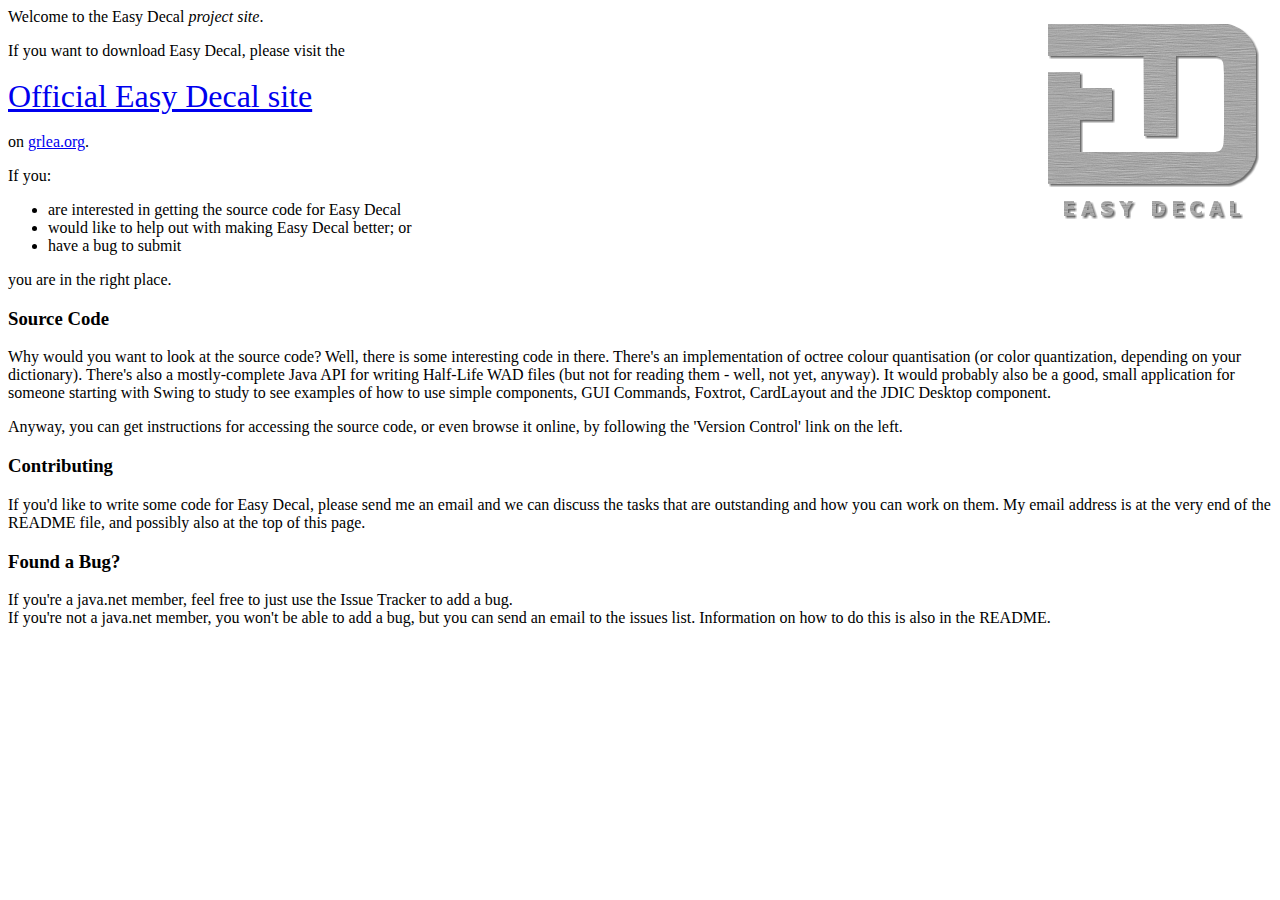
<file: www/index.html>
<html>

<head>
   <meta http-equiv="Content-Type" content="text/html; charset=iso-8859-1">
   <title>Easy Decal: CS Sprays in Seconds</title>
   <meta http-equiv="description"
         content="Easy Decal creates and installs custom decals (or &quot;sprays&quot;) in Counter-Strike and other Half-Life games.">
   <meta http-equiv="keywords" content="counter-strike, spray, decal, cs, half-life, hl, sprays, decals, create, tutorial, wally, easy">
</head>

<body>

   <img src="images/ED_Metal.png" width="240" height="216" align="right">

   <p>
      Welcome to the Easy Decal <i>project site</i>.<br/>
   </p>

   <p>
      If you want to download Easy Decal, please visit the
      <br/>
      <br/>
      <font size="+3"><a href="http://www.grlea.org/easydecal/">Official Easy Decal site</a></font>
      <br/>
      <br/>
      on <a href="http://www.grlea.org/">grlea.org</a>.
   </p>

   <p>
      If you:
   </p>

   <ul>
      <li>are interested in getting the source code for Easy Decal</li>
      <li>would like to help out with making Easy Decal better; or</li>
      <li>have a bug to submit</li>
   </ul>

   <p>
      you are in the right place.
   </p>

   <h3>Source Code</h3>

   <p>
      Why would you want to look at the source code?
      Well, there is some interesting code in there.
      There's an implementation of octree colour quantisation (or color quantization, depending
      on your dictionary).
      There's also a mostly-complete Java API for writing Half-Life WAD files
      (but not for reading them - well, not yet, anyway).
      It would probably also be a good, small application for someone starting with Swing to study
      to see examples of how to use simple components, GUI Commands, Foxtrot, CardLayout and the
      JDIC Desktop component.
   </p>

   <p>
      Anyway, you can get instructions for accessing the source code, or even browse it online,
      by following the 'Version Control' link on the left.
   </p>

   <h3>Contributing</h3>

   <p>
      If you'd like to write some code for Easy Decal, please send me an email and we can discuss
      the tasks that are outstanding and how you can work on them.
      My email address is at the very end of the README file, and possibly also at the top of this
      page.
   </p>


   <h3>Found a Bug?</h3>

   <p>
      If you're a java.net member, feel free to just use the Issue Tracker to add a bug.<br/>
      If you're not a java.net member, you won't be able to add a bug, but you can send an email
      to the issues list. Information on how to do this is also in the README.
   </p>


</body>

</html>
</file>
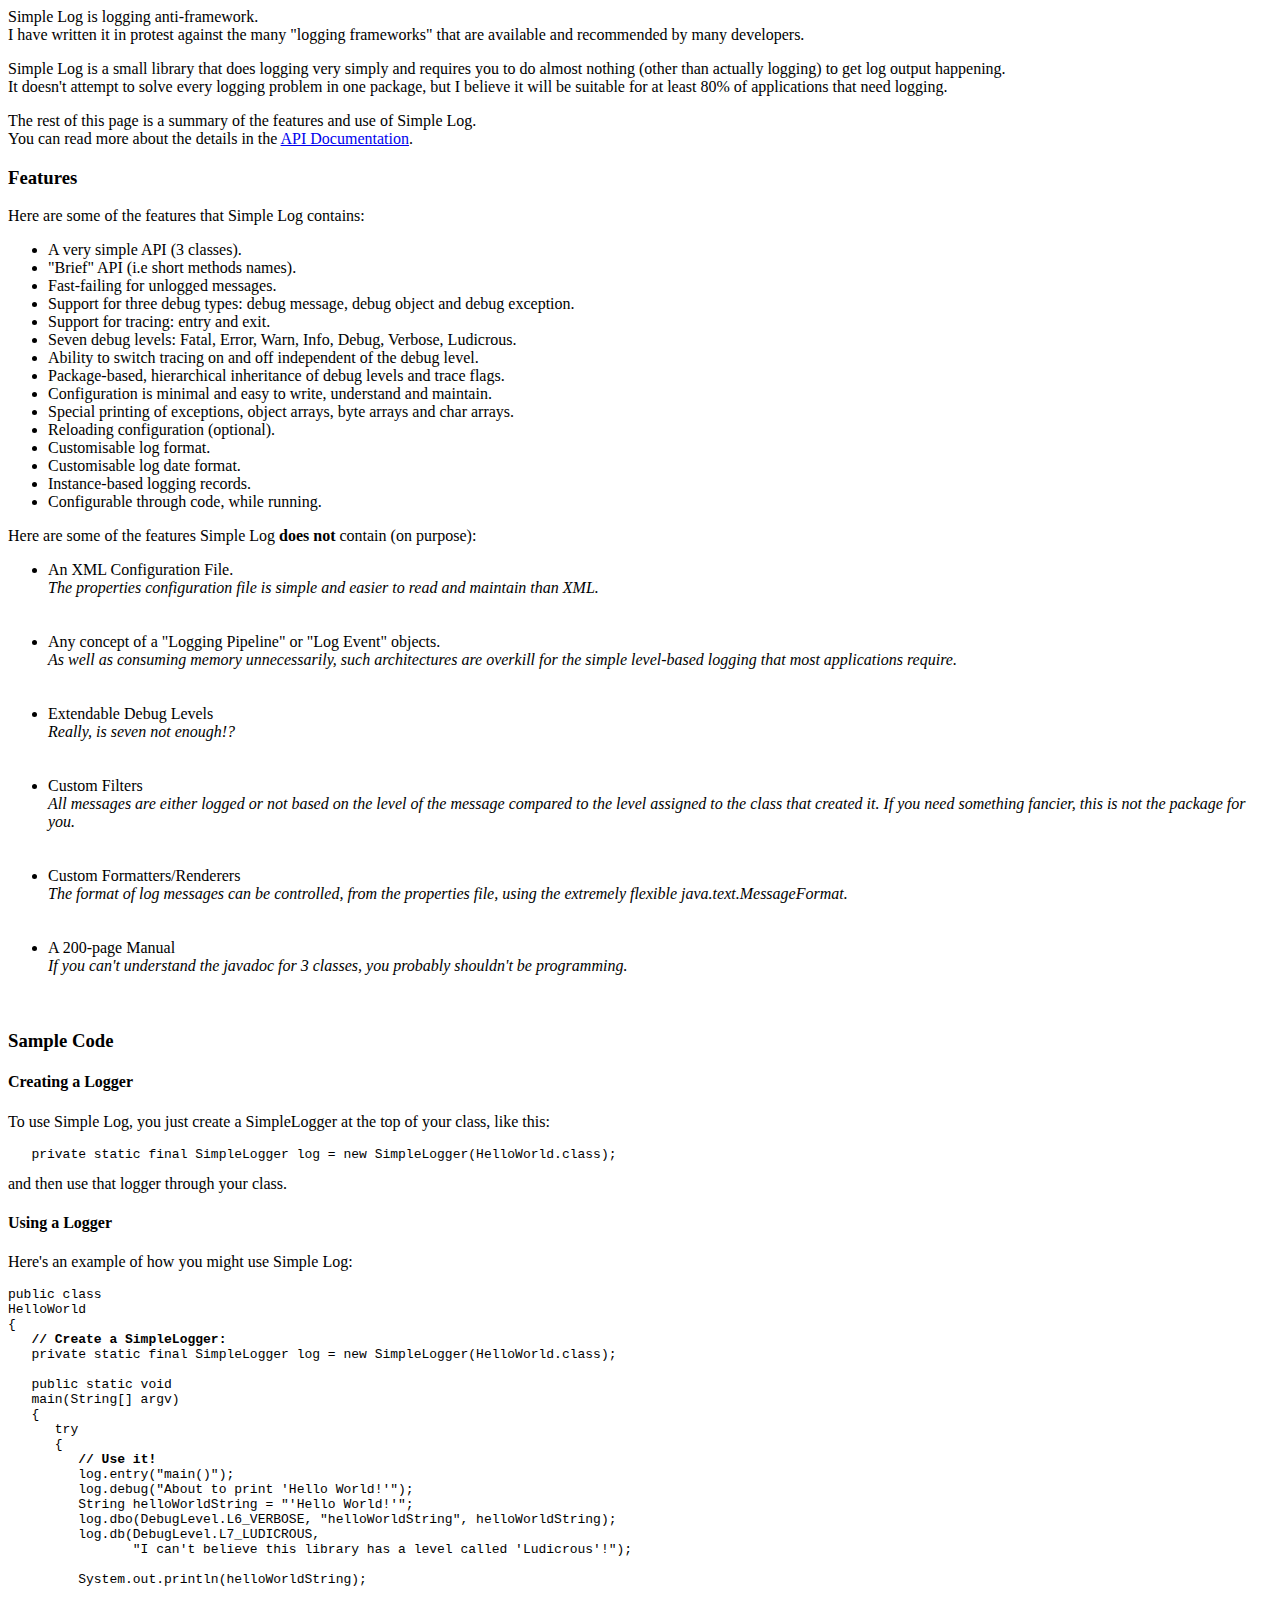
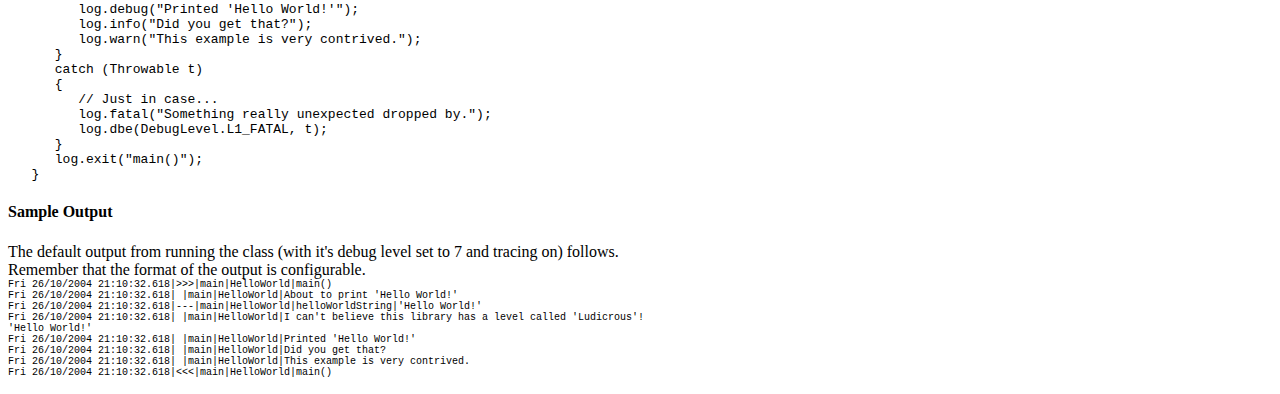
<file: www/images/index.html>
<html>

<head>
   <meta http-equiv="Content-Type" content="text/html; charset=iso-8859-1">
   <title>Simple Log: The Simple Way To Log</title>
   <meta http-equiv="description"
         content="Simple Log is a logging anti-framework; a logging library that just works.">
   <meta http-equiv="keywords" content="java log logging framework simple">
   <style type="text/css">
      p.copyright {
         font-size: smaller;
         color: #666666;
         margin-top: 50;
      }
   </style>
</head>

<body>

<!-- TODO (grlra): Need an image
<img src="images/ED_Metal.png" width="240" height="216" align="right">
-->

<p>
Simple Log is logging anti-framework.<br>
I have written it in protest against the many "logging frameworks" that are available and
recommended by many developers.
</p>

<p>
Simple Log is a small library that does logging very simply and requires you to do almost nothing
(other than actually logging) to get log output happening.<br>
It doesn't attempt to solve every logging problem in one package, but I believe it will be suitable
for at least 80% of applications that need logging.
</p>

<p>
The rest of this page is a summary of the features and use of Simple Log.<br>
You can read more about the details in the <a href="doc/api/index.html">API Documentation</a>.
</p>


<h3>Features</h3>

<p>
Here are some of the features that Simple Log contains:
<ul>
   <li>A very simple API (3 classes).</li>
   <li>"Brief" API (i.e short methods names).</li>
   <li>Fast-failing for unlogged messages.</li>
   <li>Support for three debug types: debug message, debug object and debug exception.</li>
   <li>Support for tracing: entry and exit.</li>
   <li>Seven debug levels: Fatal, Error, Warn, Info, Debug, Verbose, Ludicrous.</li>
   <li>Ability to switch tracing on and off independent of the debug level.</li>
   <li>Package-based, hierarchical inheritance of debug levels and trace flags.</li>
   <li>Configuration is minimal and easy to write, understand and maintain.</li>
   <li>Special printing of exceptions, object arrays, byte arrays and char arrays.</li>
   <li>Reloading configuration (optional).</li>
   <li>Customisable log format.</li>
   <li>Customisable log date format.</li>
   <li>Instance-based logging records.</li>
   <li>Configurable through code, while running.</li>
</ul>
</p>

<p>
Here are some of the features Simple Log <b>does not</b> contain (on purpose):
<ul>
   <li>
      An XML Configuration File.<br>
      <i>The properties configuration file is simple and easier to read and maintain than XML.</i>
   </li>
      <br>
      <br>
   <li>
      Any concept of a "Logging Pipeline" or "Log Event" objects.<br>
      <i>As well as consuming memory unnecessarily, such architectures are overkill for the simple
      level-based logging that most applications require.</i>
   </li>
      <br>
      <br>
   <li>
      Extendable Debug Levels<br>
      <i>Really, is seven not enough!?</i>
   </li>
      <br>
      <br>
   <li>
      Custom Filters<br>
      <i>All messages are either logged or not based on the level of the message compared to the
      level assigned to the class that created it. If you need something fancier, this is not the
      package for you.</i>
   </li>
      <br>
      <br>
   <li>
      Custom Formatters/Renderers<br>
      <i>The format of log messages can be controlled, from the properties file, using the extremely
      flexible java.text.MessageFormat.</i>
   </li>
      <br>
      <br>
   <li>
      A 200-page Manual<br>
      <i>If you can't understand the javadoc for 3 classes, you probably shouldn't be programming.
      </i>
   </li>
      <br>
      <br>
</ul>
</p>


<h3>Sample Code</h3>

<h4>Creating a Logger</h4>

<p>
To use Simple Log, you just create a SimpleLogger at the top of your class, like this:<pre>
   private static final SimpleLogger log = new SimpleLogger(HelloWorld.class);
</pre>
and then use that logger through your class.<br>
</p>

<h4>Using a Logger</h4>

<p>Here's an example of how you might use Simple Log:<pre>
public class
HelloWorld
{
   <b>// Create a SimpleLogger:</b>
   private static final SimpleLogger log = new SimpleLogger(HelloWorld.class);

   public static void
   main(String[] argv)
   {
      try
      {
         <b>// Use it!</b>
         log.entry("main()");
         log.debug("About to print 'Hello World!'");
         String helloWorldString = "'Hello World!'";
         log.dbo(DebugLevel.L6_VERBOSE, "helloWorldString", helloWorldString);
         log.db(DebugLevel.L7_LUDICROUS,
                "I can't believe this library has a level called 'Ludicrous'!");

         System.out.println(helloWorldString);

         log.debug("Printed 'Hello World!'");
         log.info("Did you get that?");
         log.warn("This example is very contrived.");
      }
      catch (Throwable t)
      {
         // Just in case...
         log.fatal("Something really unexpected dropped by.");
         log.dbe(DebugLevel.L1_FATAL, t);
      }
      log.exit("main()");
   }
</pre>

<h4>Sample Output</h4>

The default output from running the class (with it's debug level set to 7 and tracing on) follows.
<br>
Remember that the format of the output is configurable.<br>
<code>
<font size="-1">
Fri 26/10/2004 21:10:32.618|&gt;&gt;&gt;|main|HelloWorld|main()<br>
Fri 26/10/2004 21:10:32.618|   |main|HelloWorld|About to print 'Hello World!'<br>
Fri 26/10/2004 21:10:32.618|---|main|HelloWorld|helloWorldString|'Hello World!'<br>
Fri 26/10/2004 21:10:32.618|   |main|HelloWorld|I can't believe this library has a level called 'Ludicrous'!<br>
'Hello World!'<br>
Fri 26/10/2004 21:10:32.618|   |main|HelloWorld|Printed 'Hello World!'<br>
Fri 26/10/2004 21:10:32.618|   |main|HelloWorld|Did you get that?<br>
Fri 26/10/2004 21:10:32.618|   |main|HelloWorld|This example is very contrived.<br>
Fri 26/10/2004 21:10:32.618|&lt;&lt;&lt;|main|HelloWorld|main()<br>
</font>
</code>
</p>

</div>
</body>
</html>
</file>
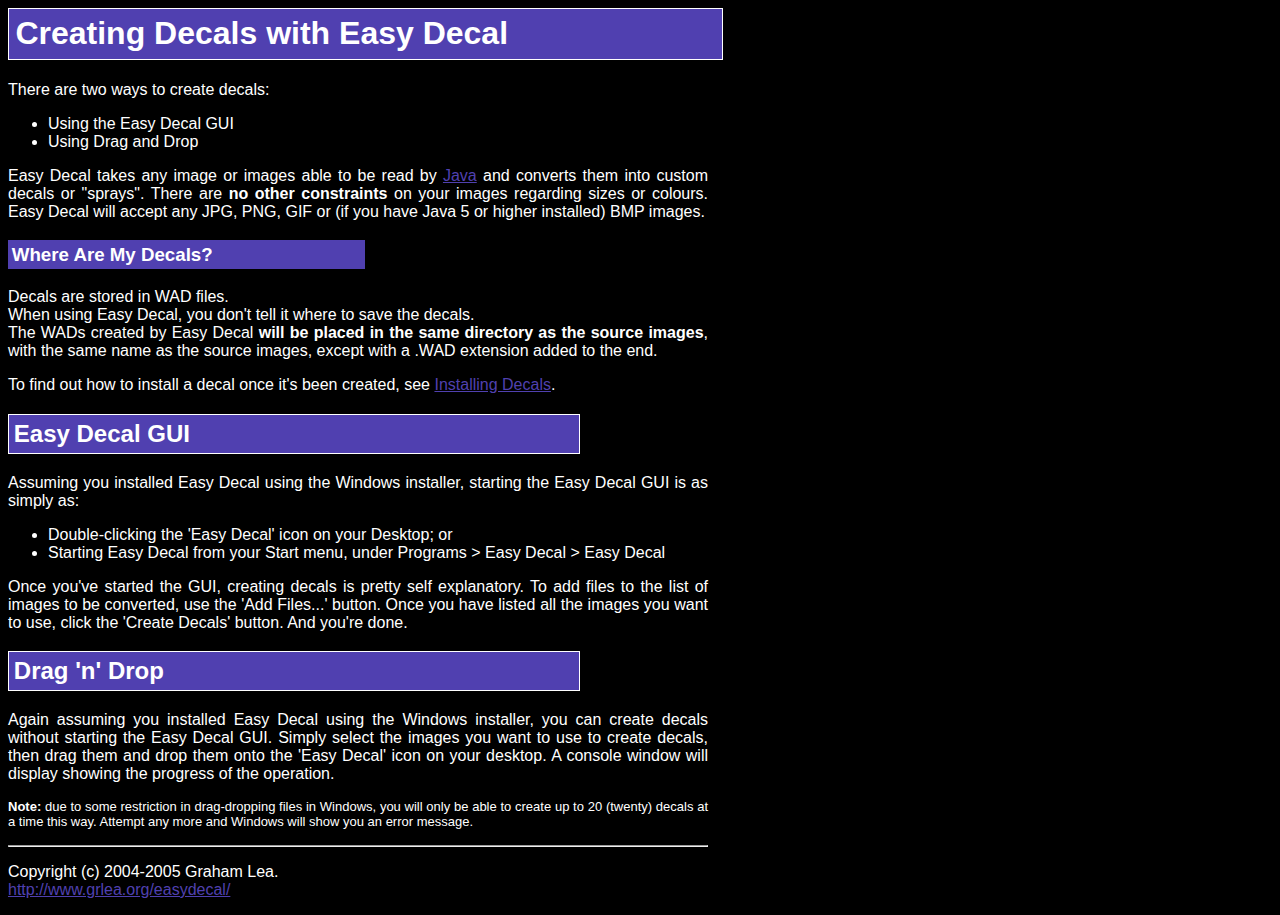
<file: etc/Create_Decals.html>
<html>
<head>
   <title>Create Decals with Easy Decal</title>
   <link rel="StyleSheet" href="style.css" type="text/css">
</head>
<body>
<div>
<h1>Creating Decals with Easy Decal</h1>

<p>There are two ways to create decals:</p>

<ul>
   <li>Using the Easy Decal GUI</li>
   <li>Using Drag and Drop</li>
</ul>

<p>Easy Decal takes any image or images able to be read by
   <a href="http://www.java.com/" target="_blank">Java</a>
   and converts them into custom decals or "sprays".
There are <b>no other constraints</b> on your images regarding sizes or colours.
Easy Decal will accept any JPG, PNG, GIF or (if you have Java 5 or higher installed) BMP images.</p>

<h3>Where Are My Decals?</h3>

<p>
Decals are stored in WAD files.<br>
When using Easy Decal, you don't tell it where to save the decals.<br/>
The WADs created by Easy Decal <b>will be placed in the same directory as the source
images</b>, with the same name as the source images, except with a .WAD extension added to the end.
</p>

<p>To find out how to install a decal once it's been created, see
   <a href="Install_Decals.html">Installing Decals</a>.</p>

<h2>Easy Decal GUI</h2>

<p>Assuming you installed Easy Decal using the Windows installer, starting the Easy Decal GUI is as
simply as:</p>

<ul>
   <li>Double-clicking the 'Easy Decal' icon on your Desktop; or</li>
   <li>Starting Easy Decal from your Start menu, under
Programs&nbsp;&gt;&nbsp;Easy&nbsp;Decal&nbsp;&gt;&nbsp;Easy&nbsp;Decal</li>
</ul>

<p>Once you've started the GUI, creating decals is pretty self explanatory. To add files to the
list of images to be converted, use the 'Add Files...' button. Once you have listed all the images
you want to use, click the 'Create Decals' button. And you're done.</p>

<h2>Drag 'n' Drop</h2>

<p>Again assuming you installed Easy Decal using the Windows installer, you can create decals
   without starting the Easy Decal GUI.

   Simply select the images you want to use to create decals, then drag them and drop them onto the
   'Easy Decal' icon on your desktop.

   A console window will display showing the progress of the operation.</p>

<p><font size="-1"><b>Note:</b> due to some restriction in drag-dropping files in Windows, you will only
be able to create up to 20 (twenty) decals at a time this way. Attempt any more and Windows will show you an error
message.</font></p>

<hr/>

<p>Copyright (c) 2004-2005 Graham Lea.<br/>
   <a href="http://www.grlea.org/easydecal/">http://www.grlea.org/easydecal/</a></p>

</div>
</body>
</html>
</file>
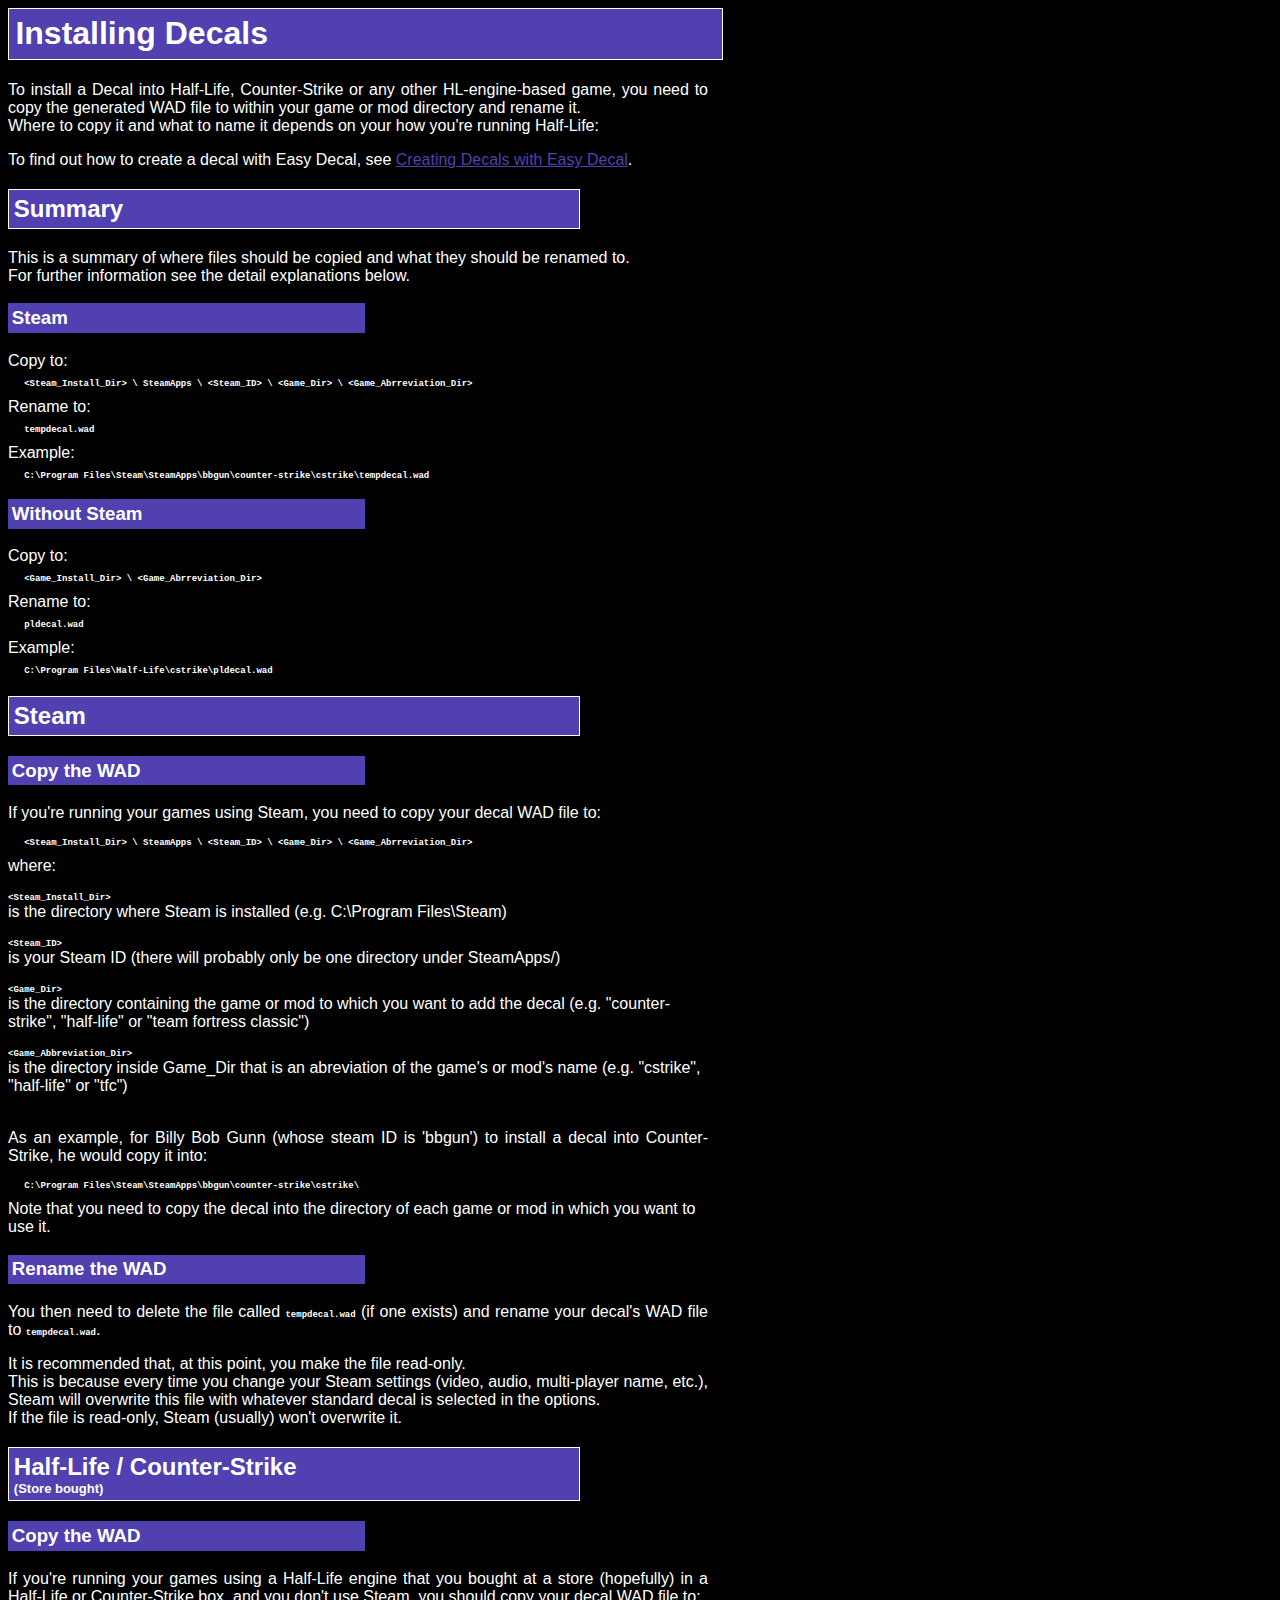
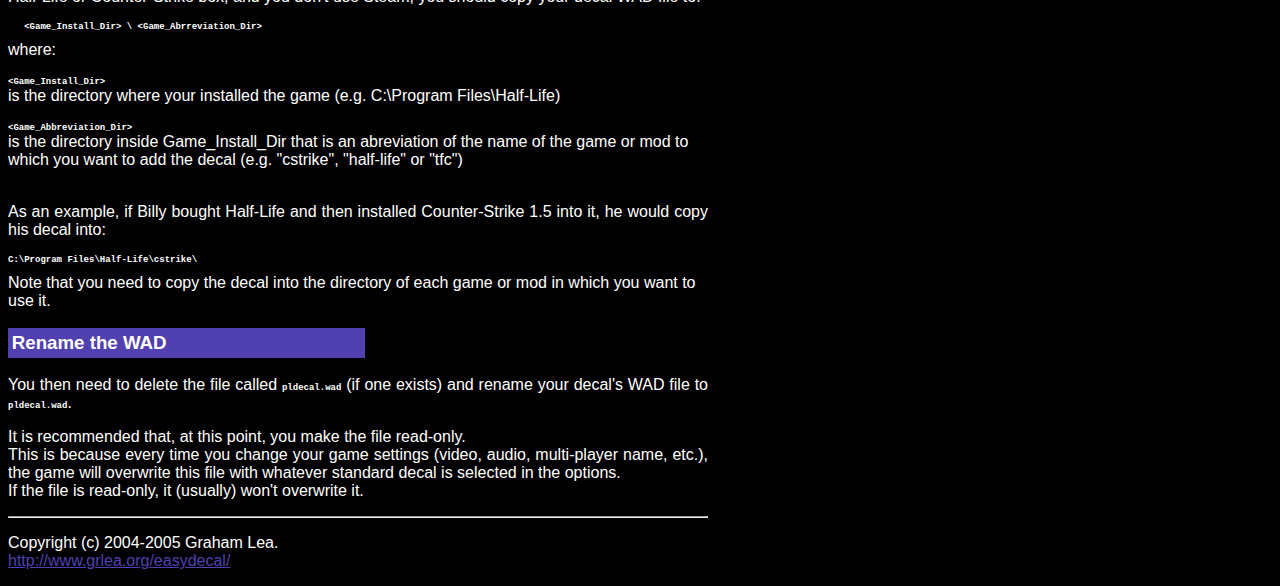
<file: etc/Install_Decals.html>
<html>
<head>
   <title>Installing Decals</title>
   <link rel="StyleSheet" href="style.css" type="text/css">
</head>
<body>
<div>
<h1>Installing Decals</h1>

<p>To install a Decal into Half-Life, Counter-Strike or any other HL-engine-based game, you need to copy the generated
WAD file to within your game or mod directory and rename it.<br>
Where to copy it and what to name it depends on your how you're running Half-Life:</p>

<p>To find out how to create a decal with Easy Decal, see <a href="Create_Decals.html">Creating Decals with Easy Decal</a>.</p>

<h2>Summary</h2>

This is a summary of where files should be copied and what they should be renamed to.<br>
For further information see the detail explanations below.

<h3>Steam</h3>

Copy to:<pre>
   &lt;Steam_Install_Dir&gt; \ SteamApps \ &lt;Steam_ID&gt; \ &lt;Game_Dir&gt; \ &lt;Game_Abrreviation_Dir&gt;</pre>
Rename to:<pre>
   tempdecal.wad</pre>
Example:<pre>
   C:\Program Files\Steam\SteamApps\bbgun\counter-strike\cstrike\tempdecal.wad</pre>

<h3>Without Steam</h3>

Copy to:<pre>
   &lt;Game_Install_Dir&gt; \ &lt;Game_Abrreviation_Dir&gt;</pre>
Rename to:<pre>
   pldecal.wad</pre>
Example:<pre>
   C:\Program Files\Half-Life\cstrike\pldecal.wad</pre>


<h2>Steam</h2>

<h3>Copy the WAD</h3>

<p>If you're running your games using Steam, you need to copy your decal WAD file to:<pre>
   &lt;Steam_Install_Dir&gt; \ SteamApps \ &lt;Steam_ID&gt; \ &lt;Game_Dir&gt; \ &lt;Game_Abrreviation_Dir&gt;</pre>

where:<br><br>

   <code>&lt;Steam_Install_Dir&gt;</code><br>
   is the directory where Steam is installed (e.g. C:\Program Files\Steam)<br><br>

   <code>&lt;Steam_ID&gt;</code><br>
   is your Steam ID (there will probably only be one directory under SteamApps/)<br><br>

   <code>&lt;Game_Dir&gt;</code><br>
   is the directory containing the game or mod to which you want to add the decal (e.g. "counter-strike", "half-life"
   or "team fortress classic")<br><br>

   <code>&lt;Game_Abbreviation_Dir&gt;</code><br>
   is the directory inside Game_Dir that is an abreviation of the game's or mod's name (e.g. "cstrike", "half-life"
   or "tfc")<br><br>
</p>

<p>As an example, for Billy Bob Gunn (whose steam ID is 'bbgun') to install a decal into Counter-Strike, he would copy
it into:<pre>
   C:\Program Files\Steam\SteamApps\bbgun\counter-strike\cstrike\</pre>

Note that you need to copy the decal into the directory of each game or mod in which you want to use it.</p>


<h3>Rename the WAD</h3>

<p>You then need to delete the file called <code>tempdecal.wad</code> (if one exists) and rename your decal's WAD
file to <code>tempdecal.wad</code>.</p>

<p>It is recommended that, at this point, you make the file read-only.<br>
This is because every time you change your Steam settings (video, audio, multi-player name, etc.), Steam will overwrite
this file with whatever standard decal is selected in the options.<br>
If the file is read-only, Steam (usually) won't overwrite it.</p>




<h2>Half-Life / Counter-Strike<br>
<font size="-1">(Store bought)</font></h2>

<h3>Copy the WAD</h3>

<p>If you're running your games using a Half-Life engine that you bought at a store (hopefully) in a Half-Life or
Counter-Strike box, and you don't use Steam, you should copy your decal WAD file to:<pre>
   &lt;Game_Install_Dir&gt; \ &lt;Game_Abrreviation_Dir&gt;</pre>

where:<br><br>

   <code>&lt;Game_Install_Dir&gt;</code><br>
   is the directory where your installed the game (e.g. C:\Program Files\Half-Life)<br><br>

   <code>&lt;Game_Abbreviation_Dir&gt;</code><br>
   is the directory inside Game_Install_Dir that is an abreviation of the name of the game or mod to which you want to
   add the decal (e.g. "cstrike", "half-life" or "tfc")
   <br><br>
</p>

<p>As an example, if Billy bought Half-Life and then installed Counter-Strike 1.5 into it, he would copy his decal into:
<pre>
C:\Program Files\Half-Life\cstrike\</pre>

Note that you need to copy the decal into the directory of each game or mod in which you want to use it.</p>

<h3>Rename the WAD</h3>

<p>You then need to delete the file called <code>pldecal.wad</code> (if one exists) and rename your decal's WAD
file to <code>pldecal.wad</code>.</p>

<p>It is recommended that, at this point, you make the file read-only.<br>
This is because every time you change your game settings (video, audio, multi-player name, etc.), the game will
overwrite this file with whatever standard decal is selected in the options.<br>
If the file is read-only, it (usually) won't overwrite it.</p>

<hr/>

<p>Copyright (c) 2004-2005 Graham Lea.<br/>
   <a href="http://www.grlea.org/easydecal/">http://www.grlea.org/easydecal/</a></p>

</div>
</body>
</html>
</file>
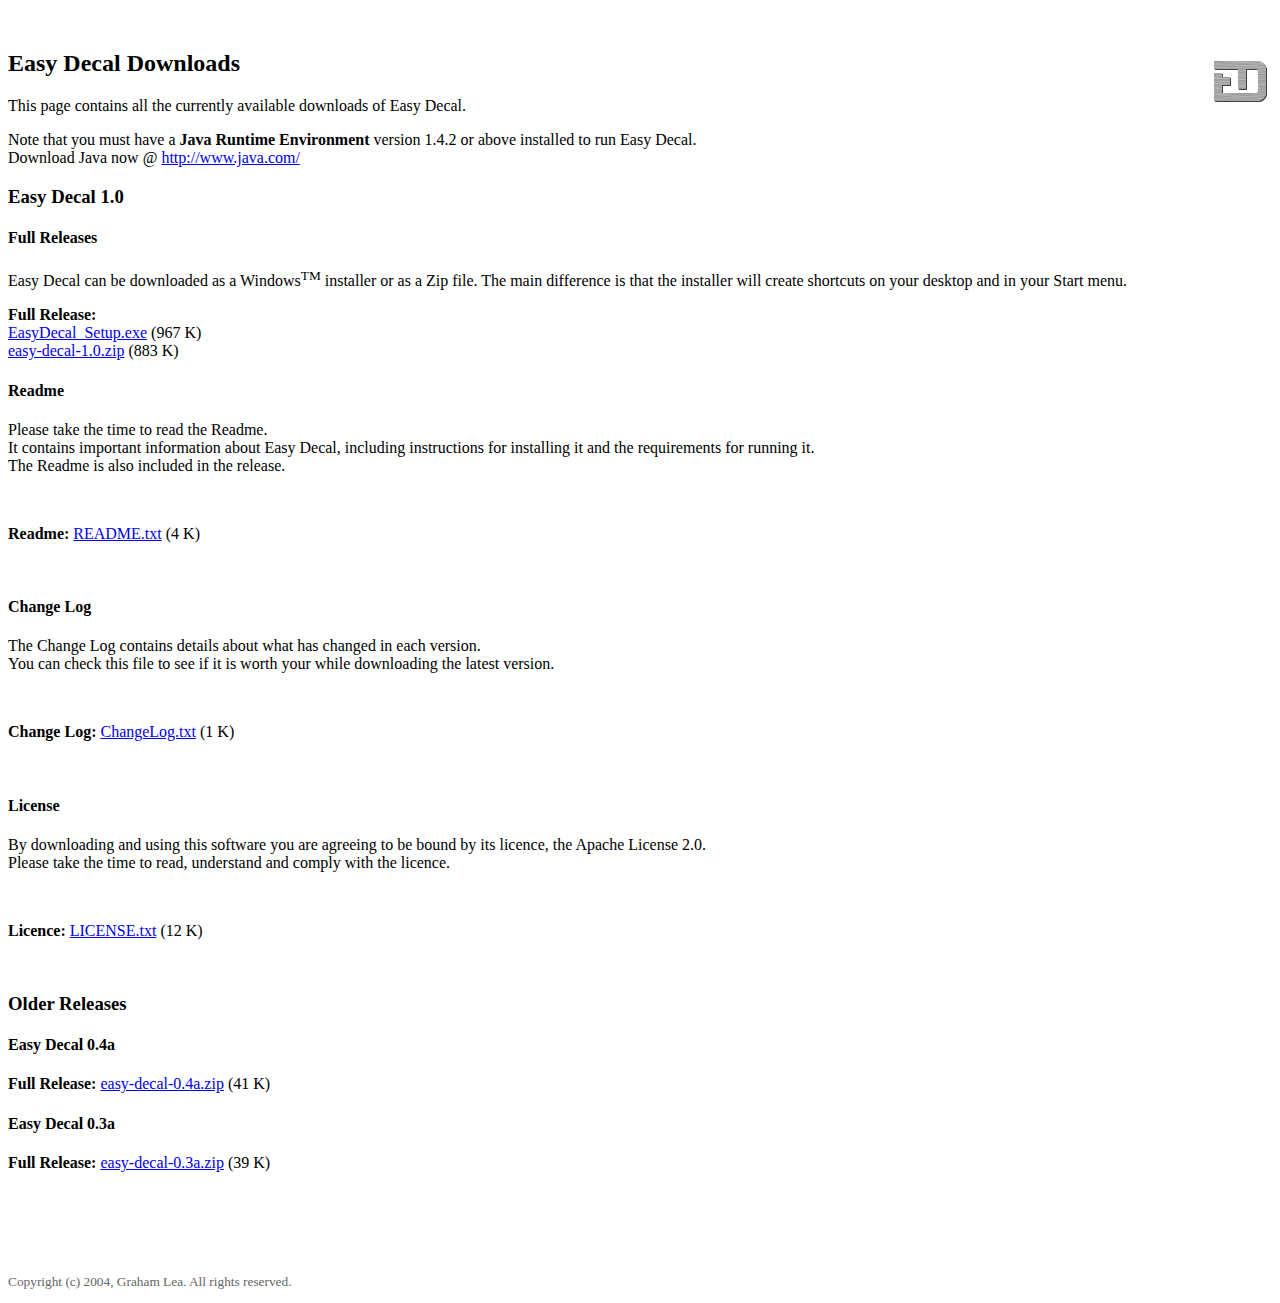
<file: www/downloads.html>
<html>

<head>
   <title>Easy Decal Downloads</title>
   <meta http-equiv="description" content="Download Easy Decal to create custom sprays in seconds">
   <meta http-equiv="keywords" content="easy decal download custom spray sprays">
   <meta name="description" content="Easy Decal Downloads">
   <style type="text/css">
      p.copyright {
         font-size: smaller;
         color: #666666;
         margin-top: 50;
      }
   </style>
</head>

<body>
<div class="app">

<h3>&nbsp;</h3>
<img src="images/ED_Metal_64.png" align="right">
<h2>Easy Decal Downloads</h2>

<p>This page contains all the currently available downloads of Easy Decal.</p>

<p>Note that you must have a <b>Java Runtime Environment</b> version 1.4.2 or above installed to run Easy Decal.<br>
Download Java now @ <a href="http://www.java.com/" target="_blank">http://www.java.com/</a></p>

<h3>Easy Decal 1.0</h3>

<h4>Full Releases</h4>
<p>Easy Decal can be downloaded as a Windows<sup>TM</sup> installer or as a Zip file. The main difference is that the installer will create shortcuts on your desktop and in your Start menu.</p>
<p><b>Full Release:</b><br/>
   <a href="release/1.0/EasyDecal_Setup.exe">EasyDecal_Setup.exe</a> (967 K)<br/>
   <a href="release/1.0/easy-decal-1.0.zip">easy-decal-1.0.zip</a> (883 K)<br/>
</p>

<h4>Readme</h4>
<p>
Please take the time to read the Readme.<br>
It contains important information about Easy Decal, including instructions for installing it and the requirements for running it.<br>
The Readme is also included in the release.
</p>

<br>
<p><b>Readme:</b>
<a href="release/1.0/README.txt" target="_blank">README.txt</a> (4 K)</p>
<br>

<h4>Change Log</h4>
<p>
The Change Log contains details about what has changed in each version.<br>
You can check this file to see if it is worth your while downloading the latest version.
</p>

<br>
<p><b>Change Log:</b>
<a href="release/1.0/ChangeLog.txt" target="_blank">ChangeLog.txt</a> (1 K)</p>
<br>

<h4>License</h4>
<p>
By downloading and using this software you are agreeing to be bound by its licence, the Apache License 2.0.<br>
Please take the time to read, understand and comply with the licence.
</p>

<br>
<p><b>Licence:</b>
<a href="release/1.0/LICENSE.txt" target="_blank">LICENSE.txt</a> (12 K)</p>
<br>

<h3>Older Releases</h3>

<h4>Easy Decal 0.4a</h4>
<p><b>Full Release:</b>
<a href="release/0.4a/easy-decal-0.4a.zip">easy-decal-0.4a.zip</a> (41 K)
</p>

<h4>Easy Decal 0.3a</h4>
<p><b>Full Release:</b>
<a href="release/0.3a/easy-decal-0.3a.zip">easy-decal-0.3a.zip</a> (39 K)
</p>

<br>
<br>
<p class="copyright">Copyright (c) 2004, Graham Lea. All rights reserved.</p>

</body>
</html>
</file>
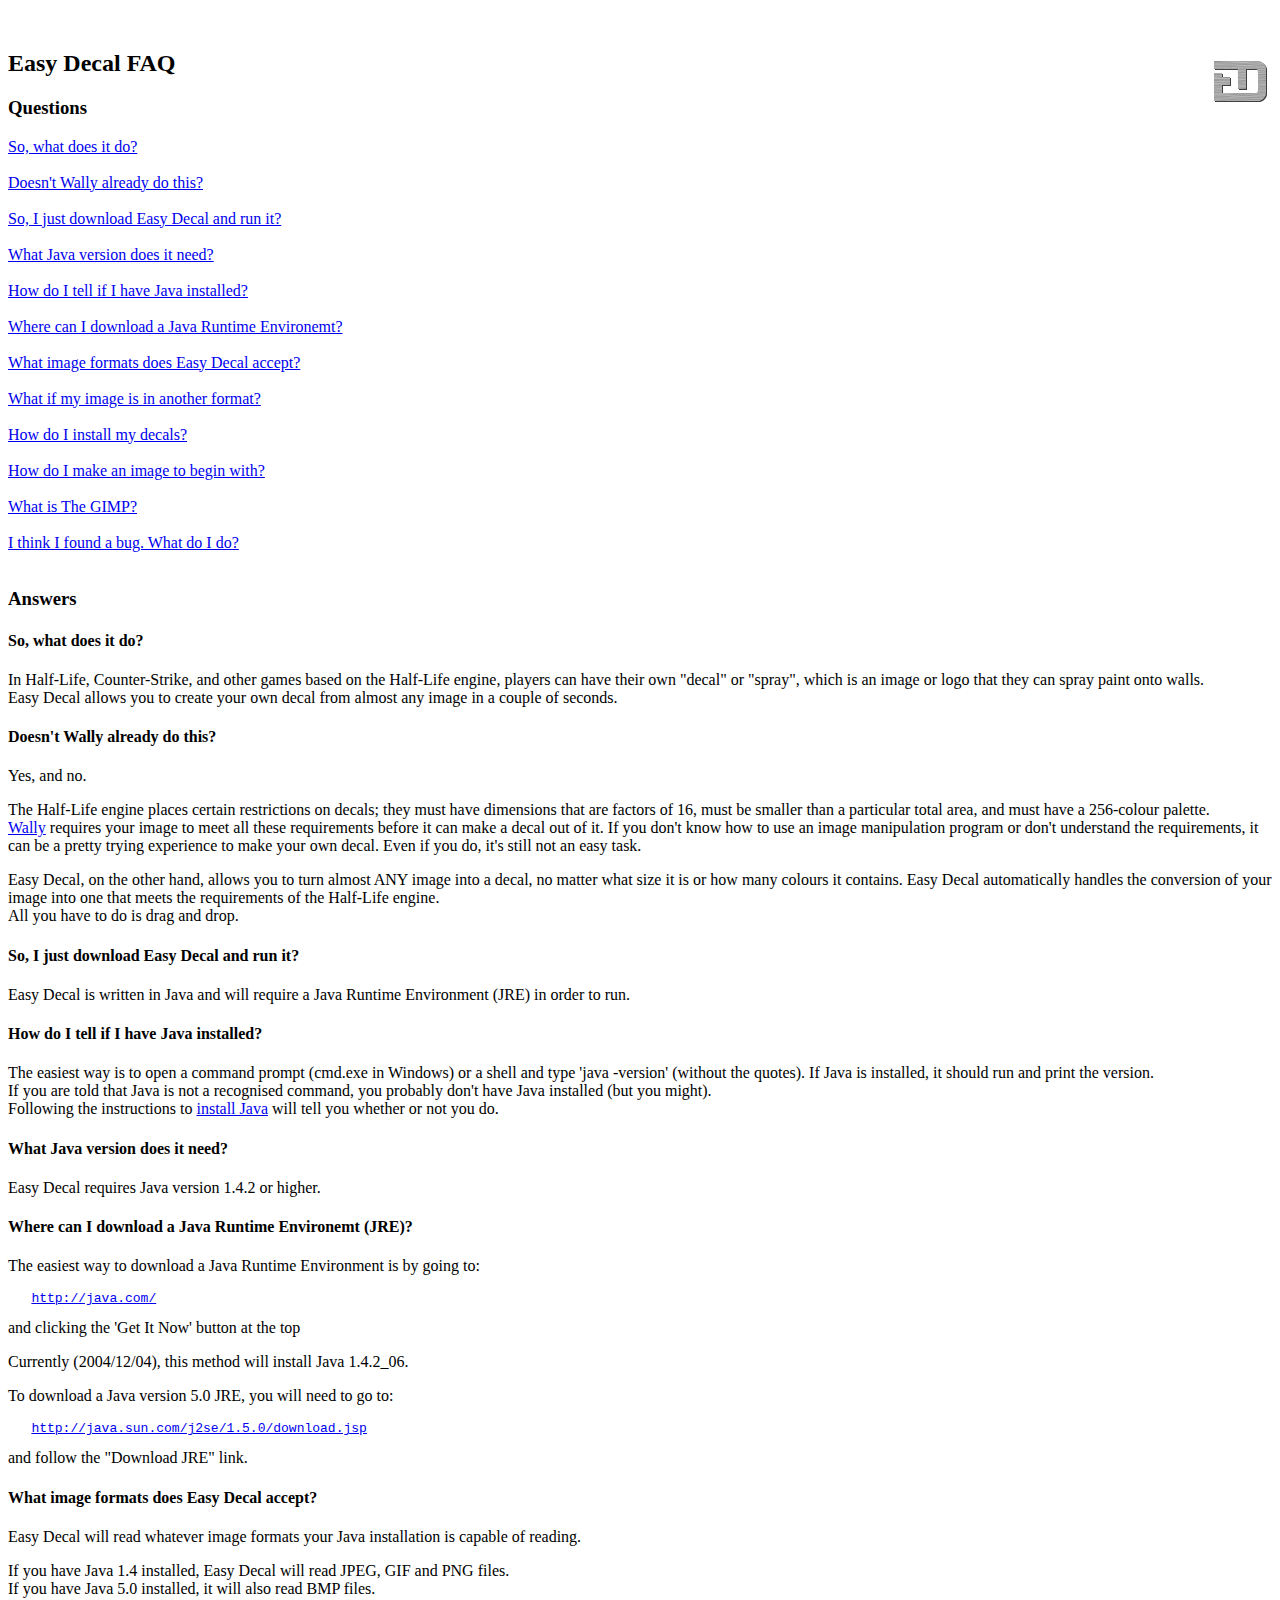
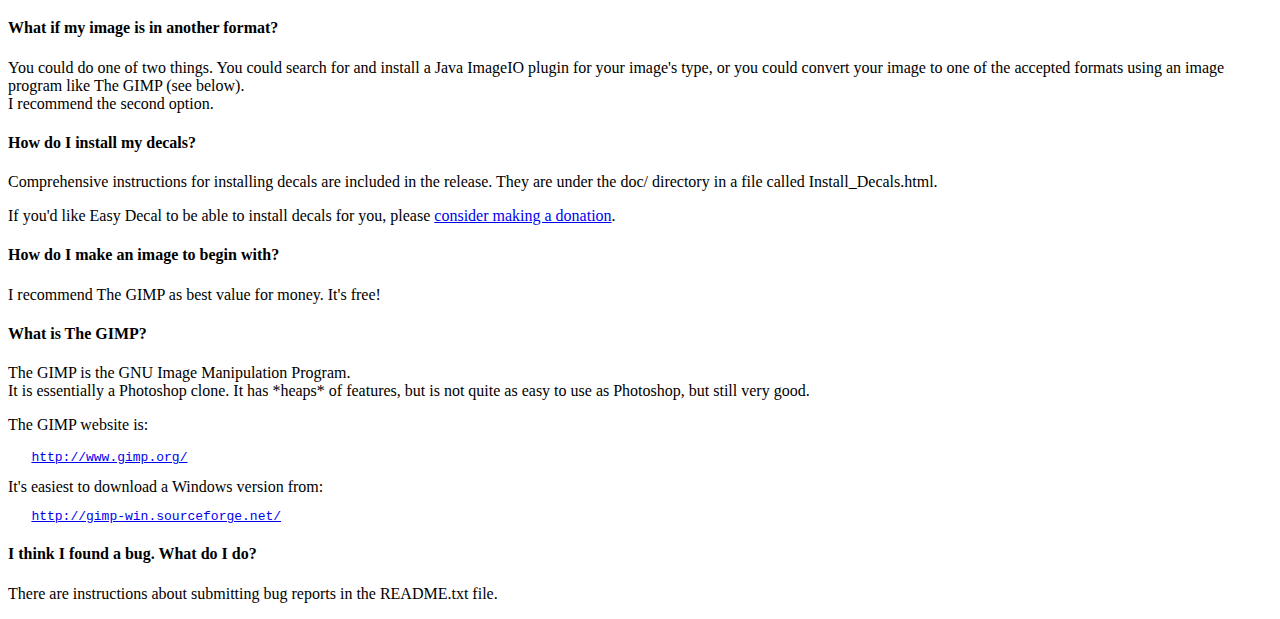
<file: www/faq.html>
<html>

<head>
   <title>Easy Decal FAQ</title>
   <meta http-equiv="description" content="Answers to Questions About Easy Decal">
   <meta http-equiv="keywords" content="easy decal faq custom spray sprays">
   <meta name="description" content="Easy Decal FAQ">
   <style type="text/css">
      p.copyright {
         font-size: smaller;
         color: #666666;
         margin-top: 50;
      }
   </style>
</head>

<body>
<div class="app">

<h3>&nbsp;</h3>
<img src="images/ED_Metal_64.png" align="right">
<h2>Easy Decal FAQ</h2>

<h3>Questions</h3>

<p>
<a href="#what">So, what does it do?</a> <br><br>
<a href="#wally">Doesn't Wally already do this?</a> <br><br>
<a href="#download">So, I just download Easy Decal and run it?</a> <br><br>
<a href="#javaversion">What Java version does it need?</a> <br><br>
<a href="#doihavejava">How do I tell if I have Java installed?</a> <br><br>
<a href="#jre">Where can I download a Java Runtime Environemt?</a> <br><br>
<a href="#formats">What image formats does Easy Decal accept?</a> <br><br>
<a href="#otherformats">What if my image is in another format?</a> <br><br>
<a href="#installDecal">How do I install my decals?</a> <br><br>
<a href="#createimage">How do I make an image to begin with?</a> <br><br>
<a href="#gimp">What is The GIMP?</a> <br><br>
<a href="#bug">I think I found a bug. What do I do?</a> <br><br>
</p>

<h3>Answers</h3>

<a name="what">
<h4>So, what does it do?</h4>

<p>
In Half-Life, Counter-Strike, and other games based on the Half-Life engine,
players can have their own "decal" or "spray", which is an image or logo that
they can spray paint onto walls.<br>
Easy Decal allows you to create your own decal from almost any image in a couple of seconds.
</p>


<a name="wally">
<h4>Doesn't Wally already do this?</h4>

<p>
Yes, and no.
</p>
<p>
The Half-Life engine places certain restrictions on decals; they must have
dimensions that are factors of 16, must be smaller than a particular total area,
and must have a 256-colour palette.<br>

<a href="http://www.telefragged.com/wally/" target="_blank">Wally</a>
requires your image to meet all these requirements before it can make
a decal out of it. If you don't know how to use an image manipulation program or
don't understand the requirements, it can be a pretty trying experience to make
your own decal. Even if you do, it's still not an easy task.<br>
</p>

<p>
Easy Decal, on the other hand, allows you to turn almost ANY image into a decal,
no matter what size it is or how many colours it contains. Easy Decal
automatically handles the conversion of your image into one that meets the
requirements of the Half-Life engine.<br>

All you have to do is drag and drop.
</p>


<a name="download">
<h4>So, I just download Easy Decal and run it?</h4>

<p>
Easy Decal is written in Java and will require a Java Runtime Environment (JRE)
in order to run.
</p>


<a name="doihavejava">
<h4>How do I tell if I have Java installed?</h4>

<p>
The easiest way is to open a command prompt (cmd.exe in Windows) or a shell and type 'java -version'
(without the quotes). If Java is installed, it should run and print the version.<br>
If you are told that Java is not a recognised command, you probably don't have Java installed (but
you might).<br>
Following the instructions to <a href="#jre">install Java</a> will tell you whether or not you do.
</p>


<a name="javaversion">
<h4>What Java version does it need?</h4>

<p>Easy Decal requires Java version 1.4.2 or higher.</p>


<a name="jre">
<h4>Where can I download a Java Runtime Environemt (JRE)?</h4>

<p>The easiest way to download a Java Runtime Environment is by going to:<pre>
   <a href="http://java.com/" target="_blank">http://java.com/</a>
</pre>
and clicking the 'Get It Now' button at the top</p>

<p>Currently (2004/12/04), this method will install Java 1.4.2_06.</p>

<p>
To download a Java version 5.0 JRE, you will need to go to:<pre>
   <a href="http://java.sun.com/j2se/1.5.0/download.jsp" target="_blank">http://java.sun.com/j2se/1.5.0/download.jsp</a>
</pre>
and follow the "Download JRE" link.
</p>


<a name="formats">
<h4>What image formats does Easy Decal accept?</h4>

<p>Easy Decal will read whatever image formats your Java installation is capable of
reading.</p>

<p>If you have Java 1.4 installed, Easy Decal will read JPEG, GIF and PNG files.<br>
If you have Java 5.0 installed, it will also read BMP files.</p>


<a name="otherformats">
<h4>What if my image is in another format?</h4>

<p>
You could do one of two things. You could search for and install a Java ImageIO
plugin for your image's type, or you could convert your image to one of the accepted
formats using an image program like The GIMP (see below).<br>
I recommend the second option.
</p>


<a name="installDecal">
<h4>How do I install my decals?</h4>

<p>
Comprehensive instructions for installing decals are included in the release.
They are under the doc/ directory in a file called Install_Decals.html.
</p>

<p>
If you'd like Easy Decal to be able to install decals for you, please 
<a href="http://www.grlea.org/easydecal/donate.html">consider making a donation</a>.
</p>


<a name="createimage">
<h4>How do I make an image to begin with?</h4>

<p>I recommend The GIMP as best value for money. It's free!</p>


<a name="gimp">
<h4>What is The GIMP?</h4>

<p>
The GIMP is the GNU Image Manipulation Program.<br>
It is essentially a Photoshop clone. It has *heaps* of features, but is not
quite as easy to use as Photoshop, but still very good.
</p>

<p>
The GIMP website is:<pre>
   <a href="http://www.gimp.org/" target="_blank">http://www.gimp.org/</a>
</pre>
It's easiest to download a Windows version from:<pre>
   <a href="http://gimp-win.sourceforge.net/" target="_blank">http://gimp-win.sourceforge.net/</a>
</pre>
</p>


<a name="bug">
<h4>I think I found a bug. What do I do?</h4>

<p>There are instructions about submitting bug reports in the README.txt file.</p>

</div>
</body>
</html>
</file>
<file: etc/style.css>
body { background-color: #000000; color: #FFFFFF; font-family: arial, sans-serif; }
div { width: 700px; }
h1, h2, h3 { font-family: verdana, sans-serif; background-color: #5040b0; width: 100%; padding: 0.2em; }
h1, h2 { border-width: 1; border-style: solid; border-color: white; }
h2 { width: 80%; }
h3 { width: 50%; }
dt { font-weight: bold; margin-top: 1em; }
dd { margin-top: 0.5em; font-size: smaller; }
pre, code { font-size: x-small; font-weight: bold; }
a { color: #5040b0; }
p { text-align: justify; }
</file>
